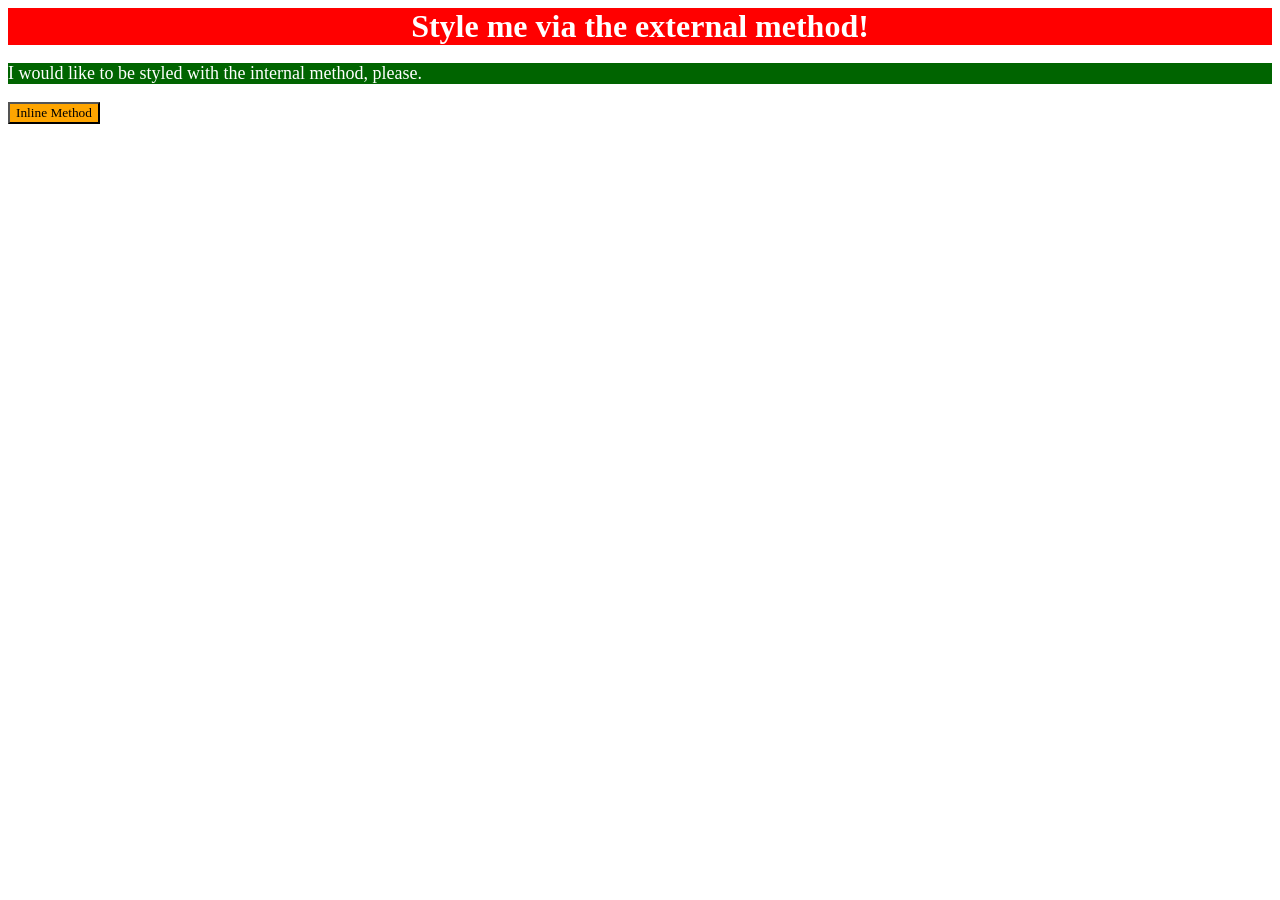
<file: foundations/intro-to-css/01-css-methods/index.html>
<!DOCTYPE html>
<html lang="en">
  <head>
    <meta charset="UTF-8">
    <meta http-equiv="X-UA-Compatible" content="IE=edge">
    <meta name="viewport" content="width=device-width, initial-scale=1.0">
    <!--External method-->
    <link rel="stylesheet" href="styles.css">
    <!--Internal method-->
    <style>
      p{
        background-color: darkgreen;
        font-size: 18px
      }
    </style>
    <title>Methods for Adding CSS</title>

  </head>
  <body>
    <div>Style me via the external method!</div>
    <p>I would like to be styled with the internal method, please.</p>
    <!--Inline Method-->
    <button style="color:black; background-color:orange">Inline Method</button>
  </body>
</html>
</file>
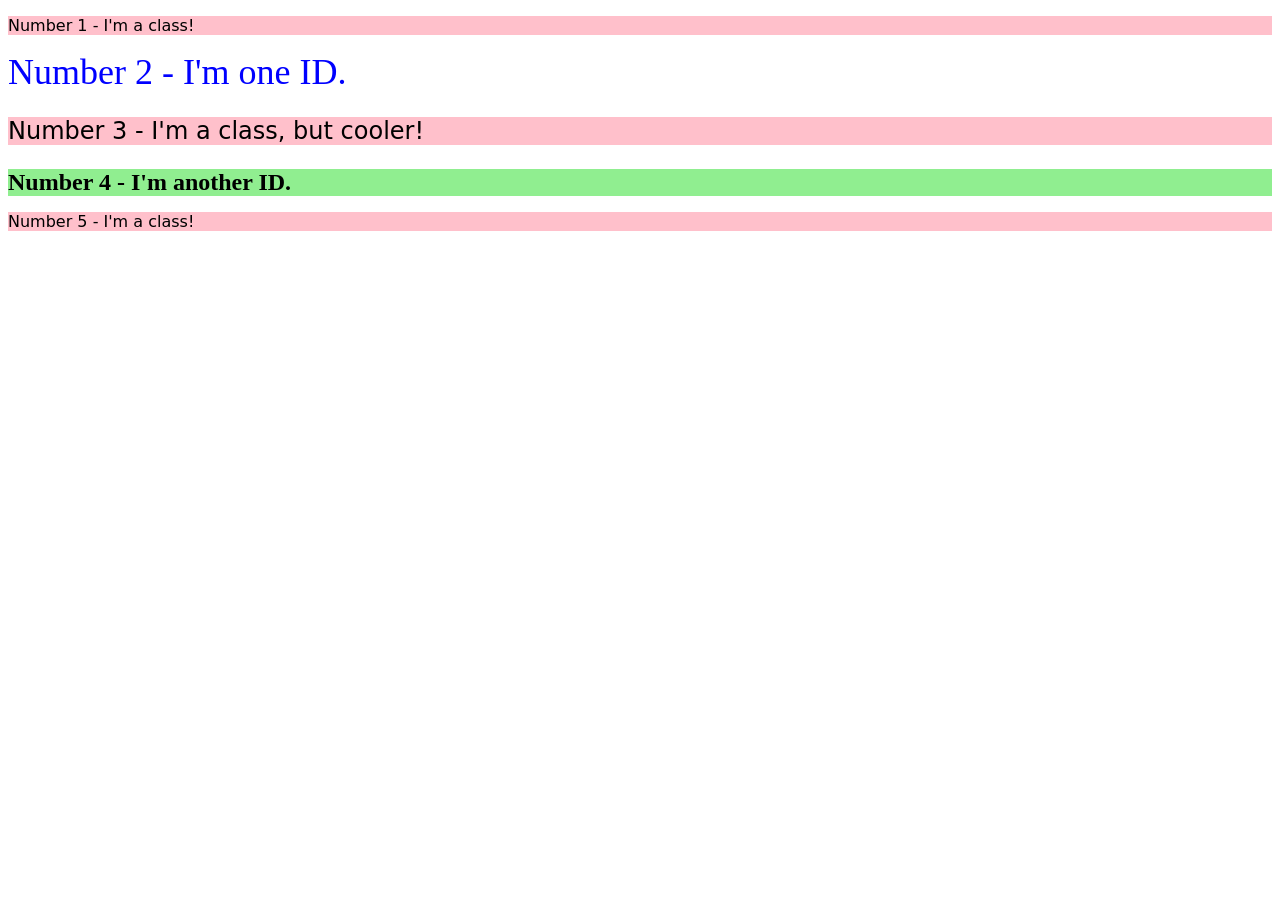
<file: foundations/intro-to-css/02-class-id-selectors/index.html>
<!DOCTYPE html>
<html lang="en">
  <head>
    <meta charset="UTF-8">
    <meta http-equiv="X-UA-Compatible" content="IE=edge">
    <meta name="viewport" content="width=device-width, initial-scale=1.0">
    <title>Class and ID Selectors</title>
    <link rel="stylesheet" href="style.css">
  </head>
  <body>
    <p class="H1">Number 1 - I'm a class!</p>
    <div id="H2">Number 2 - I'm one ID.</div>
    <p class="H3">Number 3 - I'm a class, but cooler!</p>
    <div id="H4">Number 4 - I'm another ID.</div>
    <p class="H5">Number 5 - I'm a class!</p>
  </body>
</html>
</file>
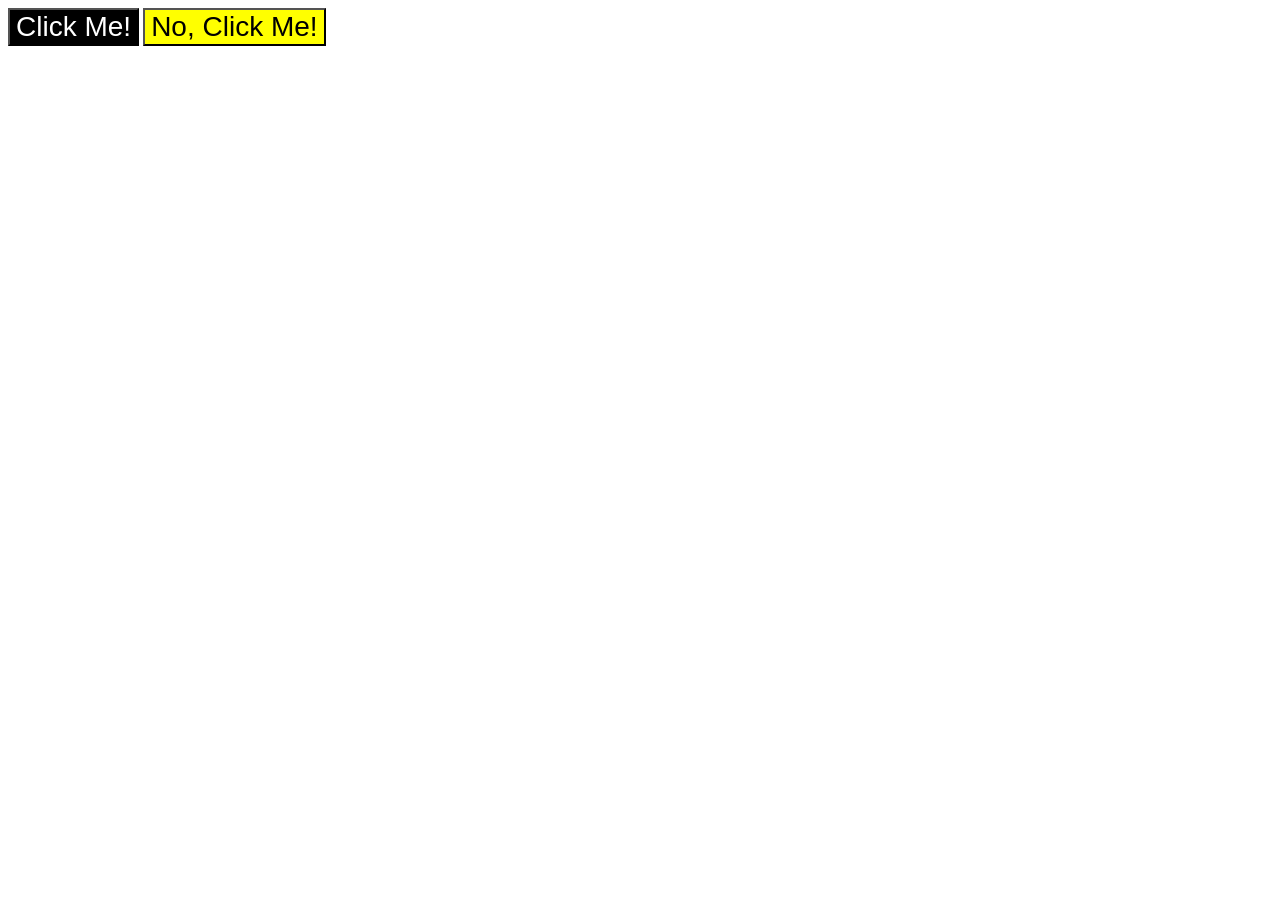
<file: foundations/intro-to-css/03-grouping-selectors/index.html>
<!DOCTYPE html>
<html lang="en">
  <head>
    <meta charset="UTF-8">
    <meta http-equiv="X-UA-Compatible" content="IE=edge">
    <meta name="viewport" content="width=device-width, initial-scale=1.0">
    <title>Grouping Selectors</title>
    <link rel="stylesheet" href="style.css">
  </head>
  <body>
    <button class="clickme">Click Me!</button>
    <button class="otherclickme">No, Click Me!</button>
  </body>
</html>
</file>
<file: foundations/intro-to-css/01-css-methods/styles.css>
*{
    font-family: 'Times New Roman', serif;
}
div,p {
    color:white
}

div{
    background-color: red;
    font-size: 32px;
    font-weight: bold;
    text-align: center
}
</file>
<file: foundations/intro-to-css/02-class-id-selectors/style.css>
/* Add CSS Styling */
p {
font-family: "Verdana", "DejaVu Sans", "sans-serif";
background-color: pink;
}   

.H3{
font-size: 24px;
}

#H2{
    font-size:36px;
    color: blue
}

#H4{
    background-color: lightgreen;
    font-weight: bold;
    font-size: 24px
}
</file>
<file: foundations/intro-to-css/03-grouping-selectors/style.css>
/* Add CSS Styling */

.clickme,
.otherclickme{
font: 28px "Helvetica", "Times New Roman", "sans-serif"

}

.clickme {
    color:white;
    background-color: black;
}

.otherclickme {
    background-color: yellow
}
</file>
